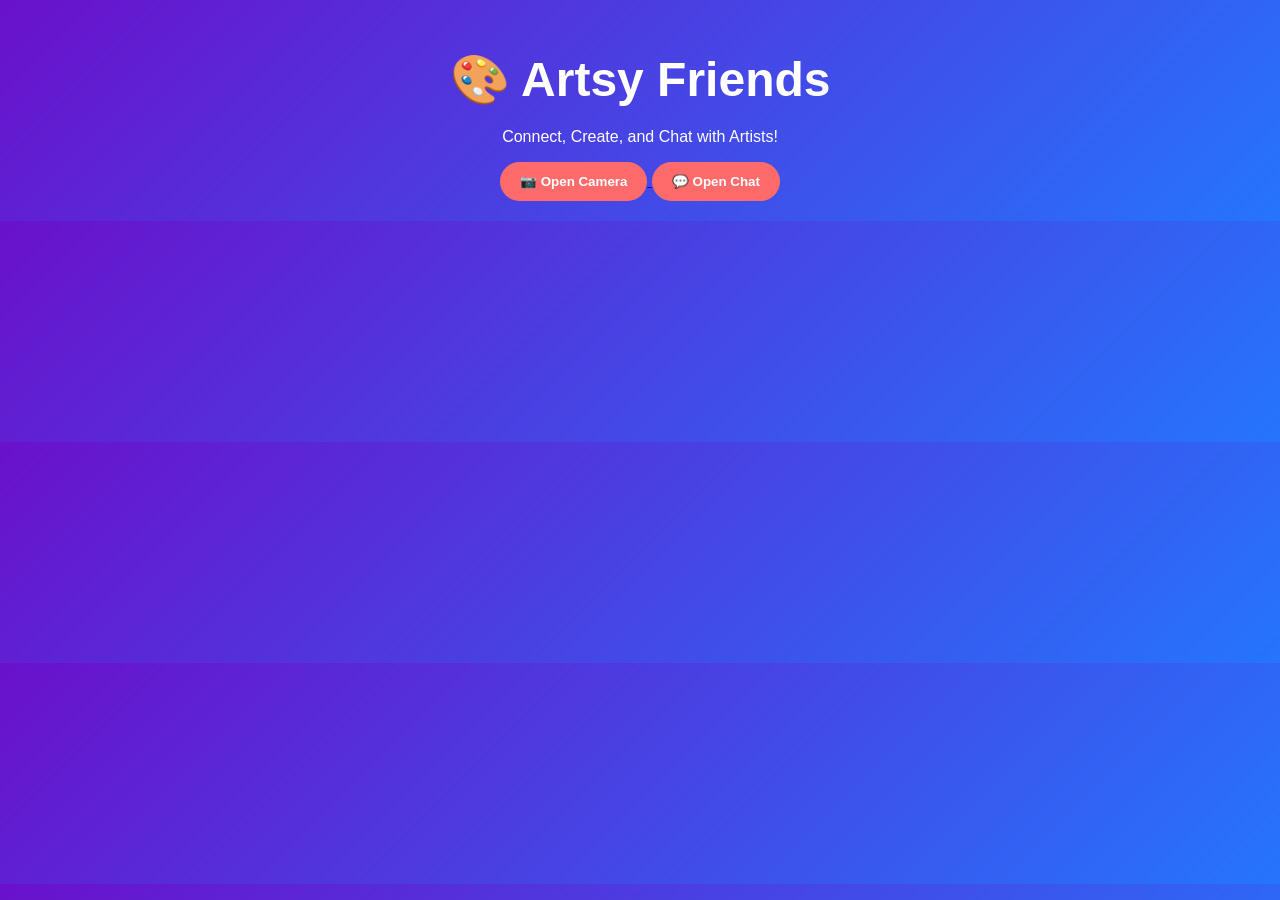
<file: index.html>
<!DOCTYPE html>
<html>
<head>
    <title>Artsy Friends</title>
    <link rel="stylesheet" href="style.css">
</head>
<body>

    <h1>🎨 Artsy Friends</h1>

    <p>Connect, Create, and Chat with Artists!</p>

    <div class="menu">
        <a href="camera.html">
            <button>📷 Open Camera</button>
        </a>

        <a href="chat.html">
            <button>💬 Open Chat</button>
        </a>
    </div>

</body>
</html>
</file>
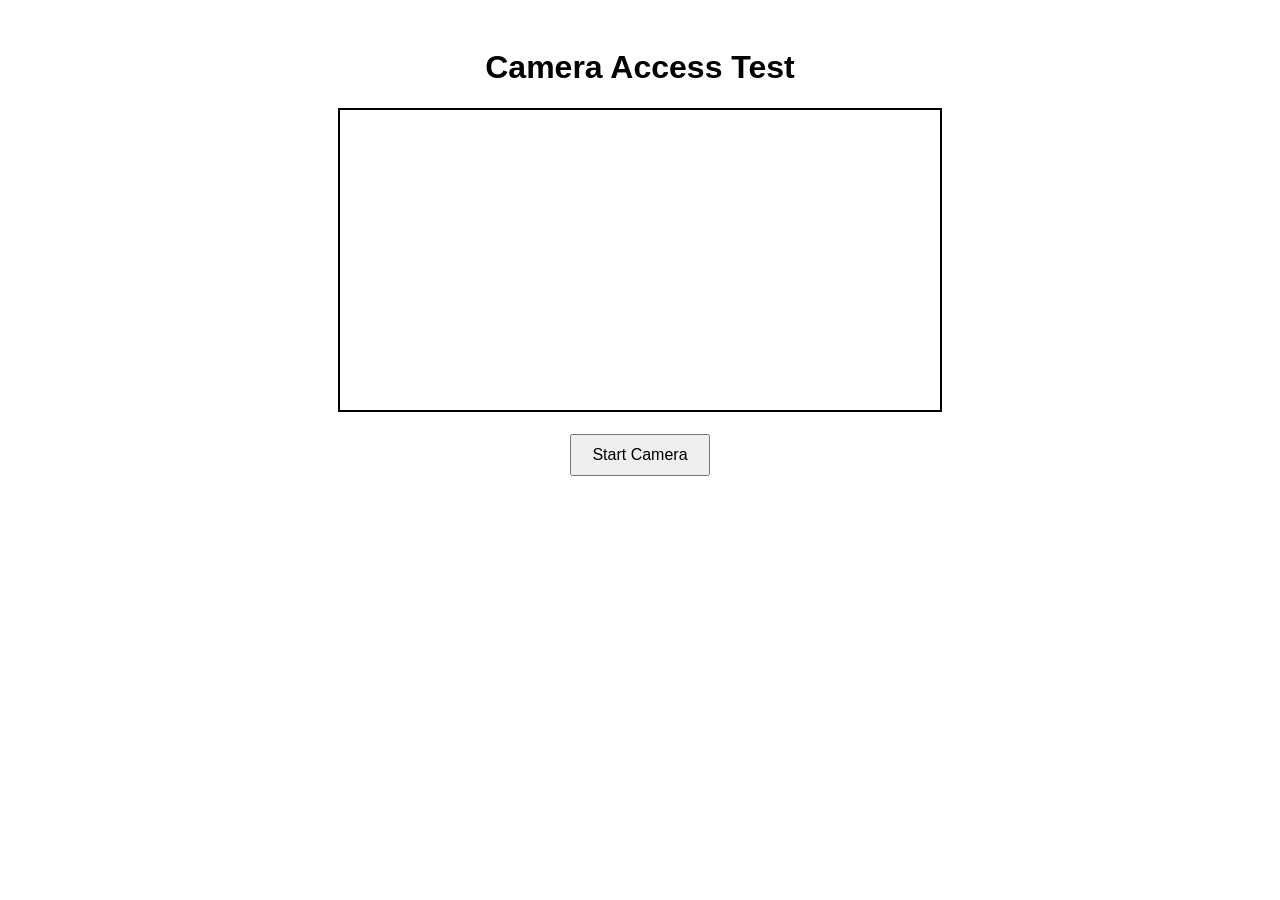
<file: camera.html>
<!DOCTYPE html>
<html>
<head>
    <title>Camera Test</title>
    <style>
        body {
            font-family: Arial, sans-serif;
            text-align: center;
            padding: 20px;
        }

        video {
            width: 80%;
            max-width: 600px;
            border: 2px solid black;
        }

        button {
            padding: 10px 20px;
            font-size: 16px;
        }
    </style>
</head>
<body>
    <h1>Camera Access Test</h1>

    <video id="video" autoplay playsinline></video>
    <br><br>

    <button onclick="startCamera()">Start Camera</button>

    <script>
        async function startCamera() {
            try {
                const stream = await navigator.mediaDevices.getUserMedia({
                    video: true
                });

                document.getElementById("video").srcObject = stream;
            } catch (error) {
                alert("Camera access denied or unavailable.");
                console.error(error);
            }
        }
    </script>
</body>
</html>
</file>
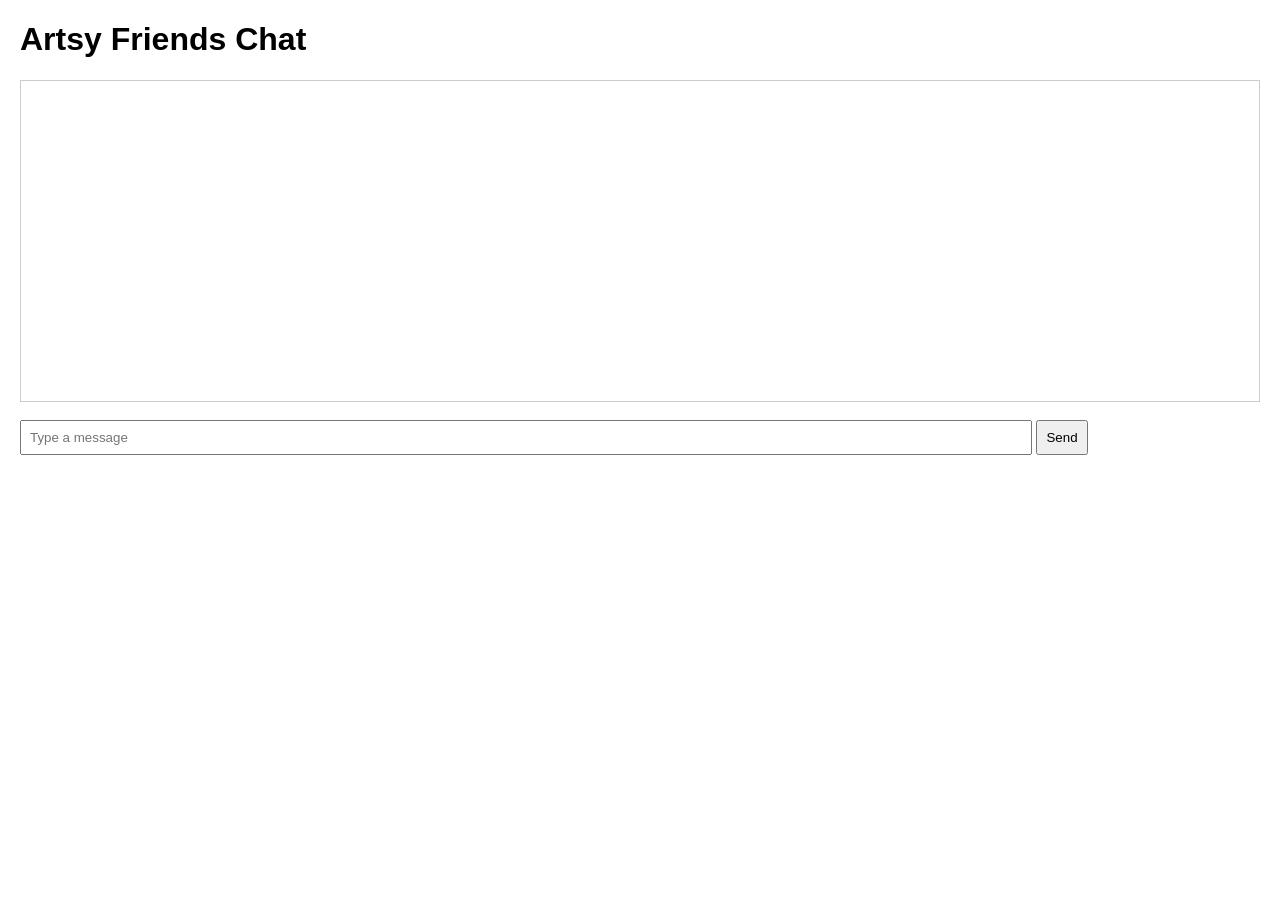
<file: chat.html>
<!DOCTYPE html>
<html>
<head>
    <title>Artsy Friends Chat</title>
    <style>
        body { font-family: Arial; margin: 20px; }
        #chat { border: 1px solid #ccc; height: 300px; padding: 10px; overflow-y: auto; }
        input { width: 80%; padding: 8px; }
        button { padding: 8px; }
    </style>
</head>
<body>
    <h1>Artsy Friends Chat</h1>

    <div id="chat"></div>
    <br>

    <input id="message" placeholder="Type a message">
    <button onclick="sendMessage()">Send</button>

    <script>
        function sendMessage() {
            const msg = document.getElementById("message").value;
            const chat = document.getElementById("chat");

            if (msg.trim() !== "") {
                chat.innerHTML += "<p>" + msg + "</p>";
                document.getElementById("message").value = "";
            }
        }
    </script>
</body>
</html>
</file>
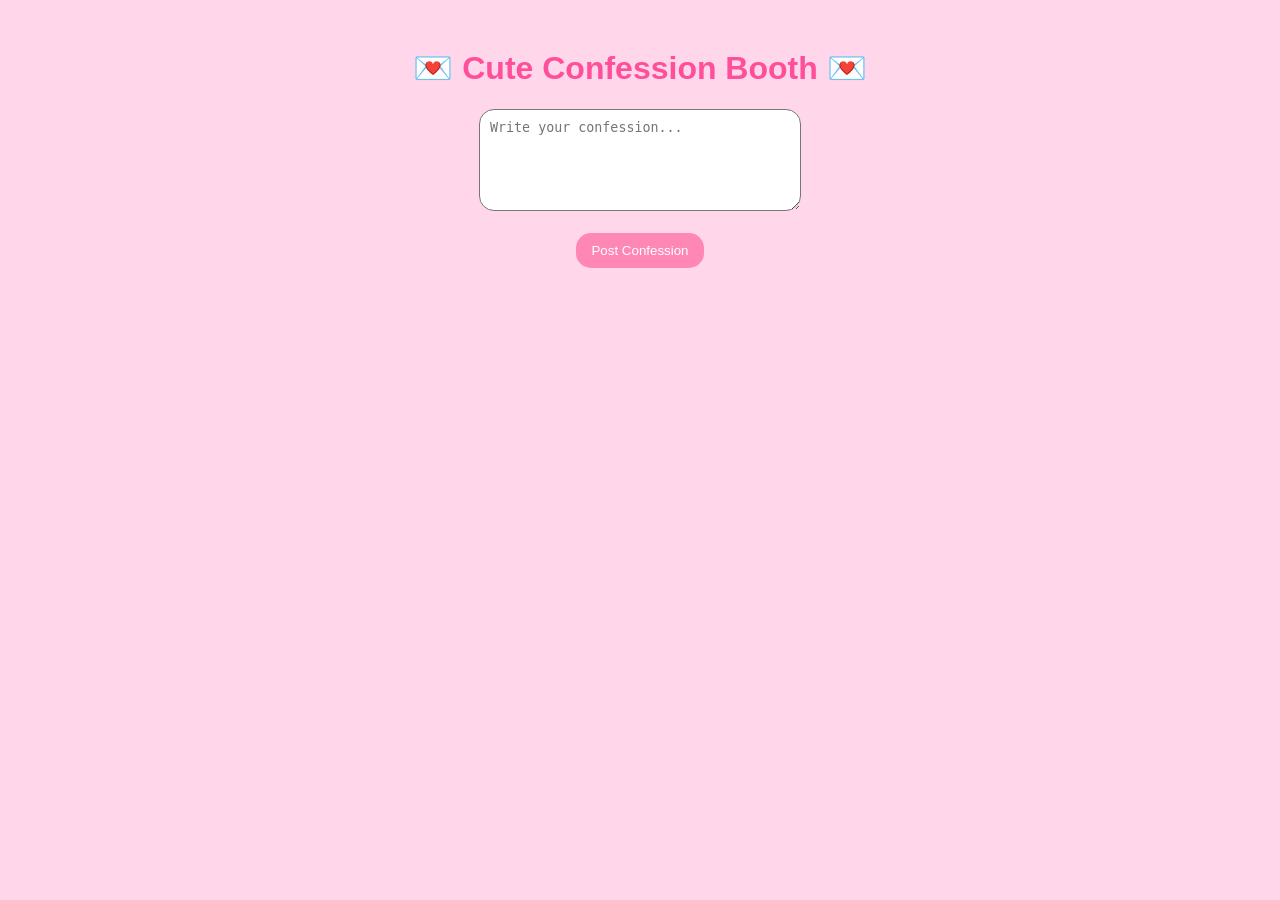
<file: Confessions.html>
<!DOCTYPE html>
<html>
<head>
<title>💌 Confession Booth</title>
<style>
body{
    font-family: Arial, sans-serif;
    background:#ffd6ea;
    text-align:center;
    padding:20px;
}

h1{
    color:#ff4f9a;
}

textarea{
    width:300px;
    height:80px;
    border-radius:15px;
    padding:10px;
}

button{
    background:#ff87b5;
    color:white;
    border:none;
    padding:10px 15px;
    border-radius:15px;
    cursor:pointer;
}

.post{
    background:white;
    max-width:400px;
    margin:15px auto;
    padding:15px;
    border-radius:20px;
    box-shadow:0 0 10px pink;
}

.comment{
    margin-top:10px;
    padding:5px;
}
</style>
</head>

<body>

<h1>💌 Cute Confession Booth 💌</h1>

<textarea id="confession"
placeholder="Write your confession..."></textarea>

<br><br>

<button onclick="addPost()">Post Confession</button>

<div id="posts"></div>

<script>
function addPost(){

    let text =
    document.getElementById("confession").value;

    if(text.trim() === "") return;

    let post = document.createElement("div");
    post.className = "post";

    post.innerHTML =
    `
    <p>${text}</p>
    <button onclick="likePost(this)">❤️ 0</button>

    <br><br>

    <input placeholder="Write a comment...">

    <button onclick="addComment(this)">
    💬 Comment
    </button>

    <div class="comments"></div>
    `;

    document.getElementById("posts")
    .prepend(post);

    document.getElementById("confession").value="";
}

function likePost(button){
    let count =
    parseInt(button.innerText.split(" ")[1]);

    count++;

    button.innerText = "❤️ " + count;
}

function addComment(button){

    let input =
    button.previousElementSibling;

    let comments =
    button.nextElementSibling;

    if(input.value.trim() === "") return;

    let p = document.createElement("p");
    p.className = "comment";
    p.innerText = "💬 " + input.value;

    comments.appendChild(p);

    input.value = "";
}
</script>

</body>
</html>
</file>
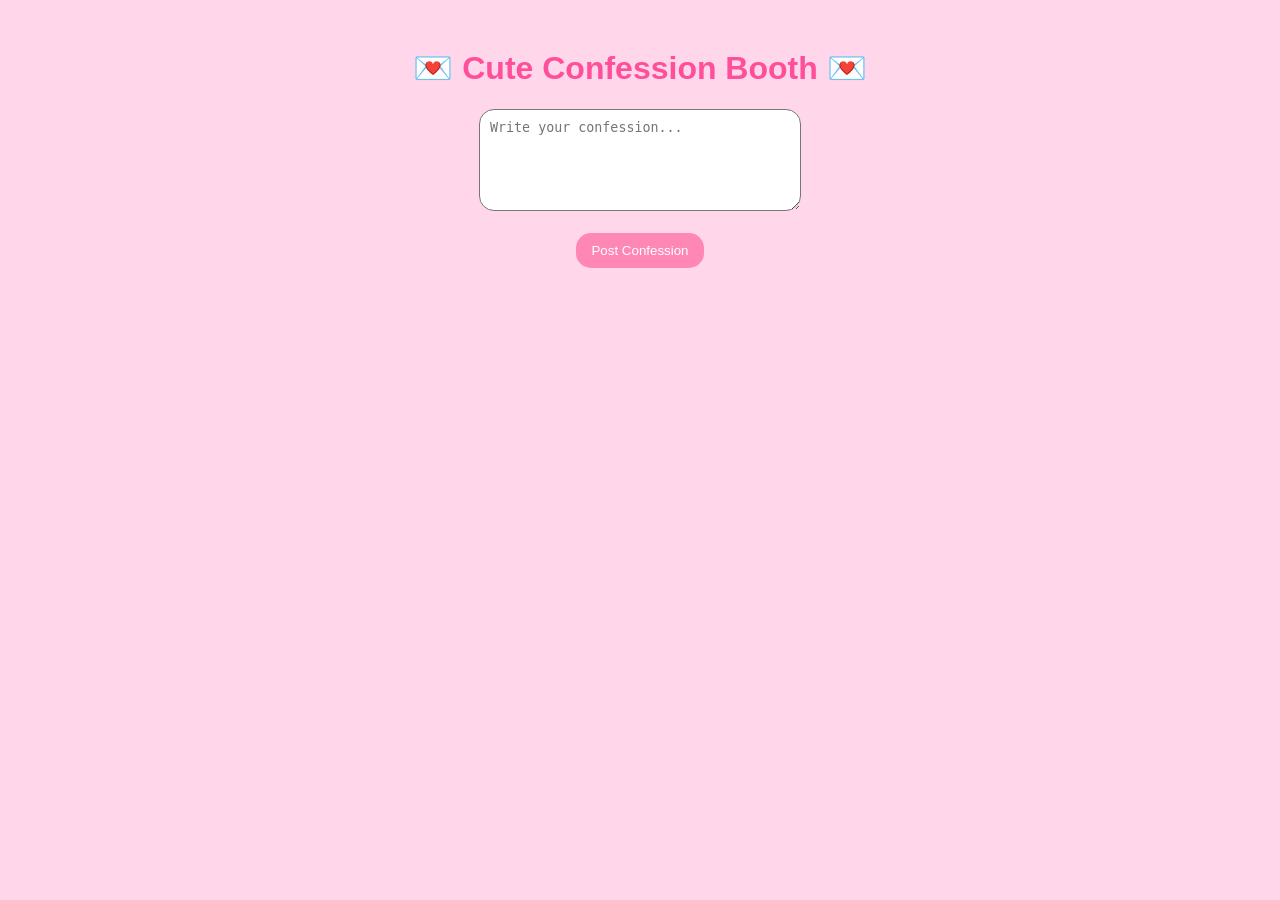
<file: confessions.html>
<!DOCTYPE html>
<html>
<head>
<title>💌 Confession Booth</title>
<style>
body{
    font-family: Arial, sans-serif;
    background:#ffd6ea;
    text-align:center;
    padding:20px;
}

h1{
    color:#ff4f9a;
}

textarea{
    width:300px;
    height:80px;
    border-radius:15px;
    padding:10px;
}

button{
    background:#ff87b5;
    color:white;
    border:none;
    padding:10px 15px;
    border-radius:15px;
    cursor:pointer;
}

.post{
    background:white;
    max-width:400px;
    margin:15px auto;
    padding:15px;
    border-radius:20px;
    box-shadow:0 0 10px pink;
}

.comment{
    margin-top:10px;
    padding:5px;
}
</style>
</head>

<body>

<h1>💌 Cute Confession Booth 💌</h1>

<textarea id="confession"
placeholder="Write your confession..."></textarea>

<br><br>

<button onclick="addPost()">Post Confession</button>

<div id="posts"></div>

<script>
function addPost(){

    let text =
    document.getElementById("confession").value;

    if(text.trim() === "") return;

    let post = document.createElement("div");
    post.className = "post";

    post.innerHTML =
    `
    <p>${text}</p>
    <button onclick="likePost(this)">❤️ 0</button>

    <br><br>

    <input placeholder="Write a comment...">

    <button onclick="addComment(this)">
    💬 Comment
    </button>

    <div class="comments"></div>
    `;

    document.getElementById("posts")
    .prepend(post);

    document.getElementById("confession").value="";
}

function likePost(button){
    let count =
    parseInt(button.innerText.split(" ")[1]);

    count++;

    button.innerText = "❤️ " + count;
}

function addComment(button){

    let input =
    button.previousElementSibling;

    let comments =
    button.nextElementSibling;

    if(input.value.trim() === "") return;

    let p = document.createElement("p");
    p.className = "comment";
    p.innerText = "💬 " + input.value;

    comments.appendChild(p);

    input.value = "";
}
</script>

</body>
</html>
</file>
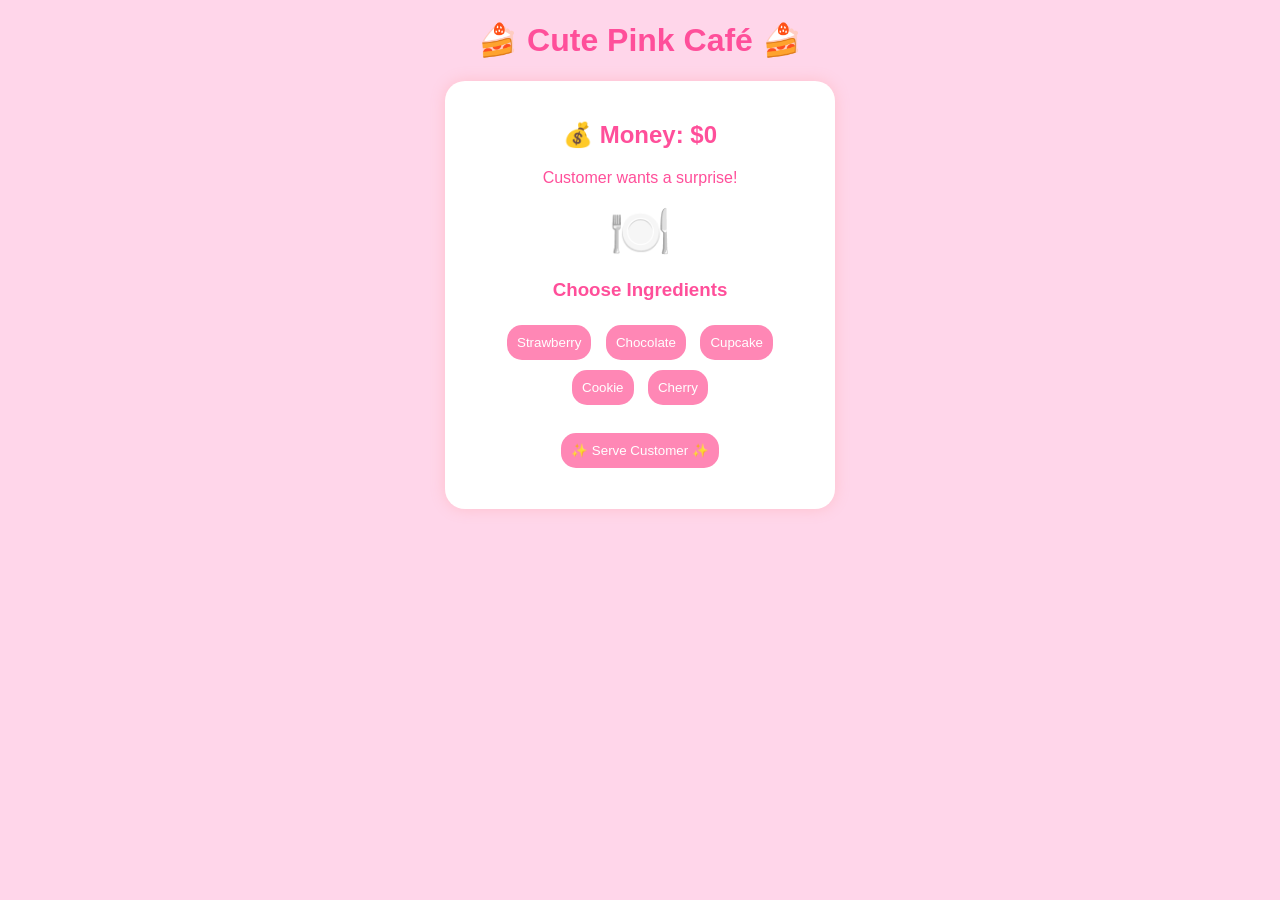
<file: cookinggame.html>
<!DOCTYPE html>
<html>
<head>
    <title>🍓 Pink Café</title>
    <style>
        body{
            background:#ffd6ea;
            font-family:Comic Sans MS, Arial;
            text-align:center;
            color:#ff4f9a;
        }

        .box{
            background:white;
            width:350px;
            margin:auto;
            padding:20px;
            border-radius:20px;
            box-shadow:0 0 15px pink;
        }

        button{
            background:#ff87b5;
            border:none;
            color:white;
            padding:10px;
            margin:5px;
            border-radius:15px;
            cursor:pointer;
        }

        button:hover{
            background:#ff5f9e;
        }

        #food{
            font-size:50px;
        }
    </style>
</head>
<body>

<h1>🍰 Cute Pink Café 🍰</h1>

<div class="box">
    <h2>💰 Money: $<span id="money">0</span></h2>

    <p id="customer">Customer wants a surprise!</p>

    <div id="food">🍽️</div>

    <h3>Choose Ingredients</h3>

    <button onclick="add('🍓')">Strawberry</button>
    <button onclick="add('🍫')">Chocolate</button>
    <button onclick="add('🧁')">Cupcake</button>
    <button onclick="add('🍪')">Cookie</button>
    <button onclick="add('🍒')">Cherry</button>

    <br><br>

    <button onclick="serve()">✨ Serve Customer ✨</button>

    <p id="dish"></p>
</div>

<script>
let money = 0;
let dish = "";

function add(item){
    dish += item;
    document.getElementById("dish").innerHTML =
        "Recipe: " + dish;
}

function serve(){document.getElementById("money").textContent = money;

    document.getElementById("food").innerHTML = "🎉";

    document.getElementById("customer").innerHTML =
        "😍 Customer loved it! Paid $" + pay + " 💖";

    setTimeout(() => {
        document.getElementById("food").innerHTML = "🍽️";
    }, 1500);

    dish = "";
    document.getElementById("dish").innerHTML = "";
}

    if(dish === ""){
        alert("Make something first!");
        return;
    }

    let pay = Math.floor(Math.random()*50)+10;

    money += pay;

    document.getElementById("money").textContent = money;

    document.getElementById("customer").innerHTML =
        "😍 Customer loved it! Paid $" + pay;

    dish = "";
    document.getElementById("dish").innerHTML = "";
}
</script>

</body>
</html>
</file>
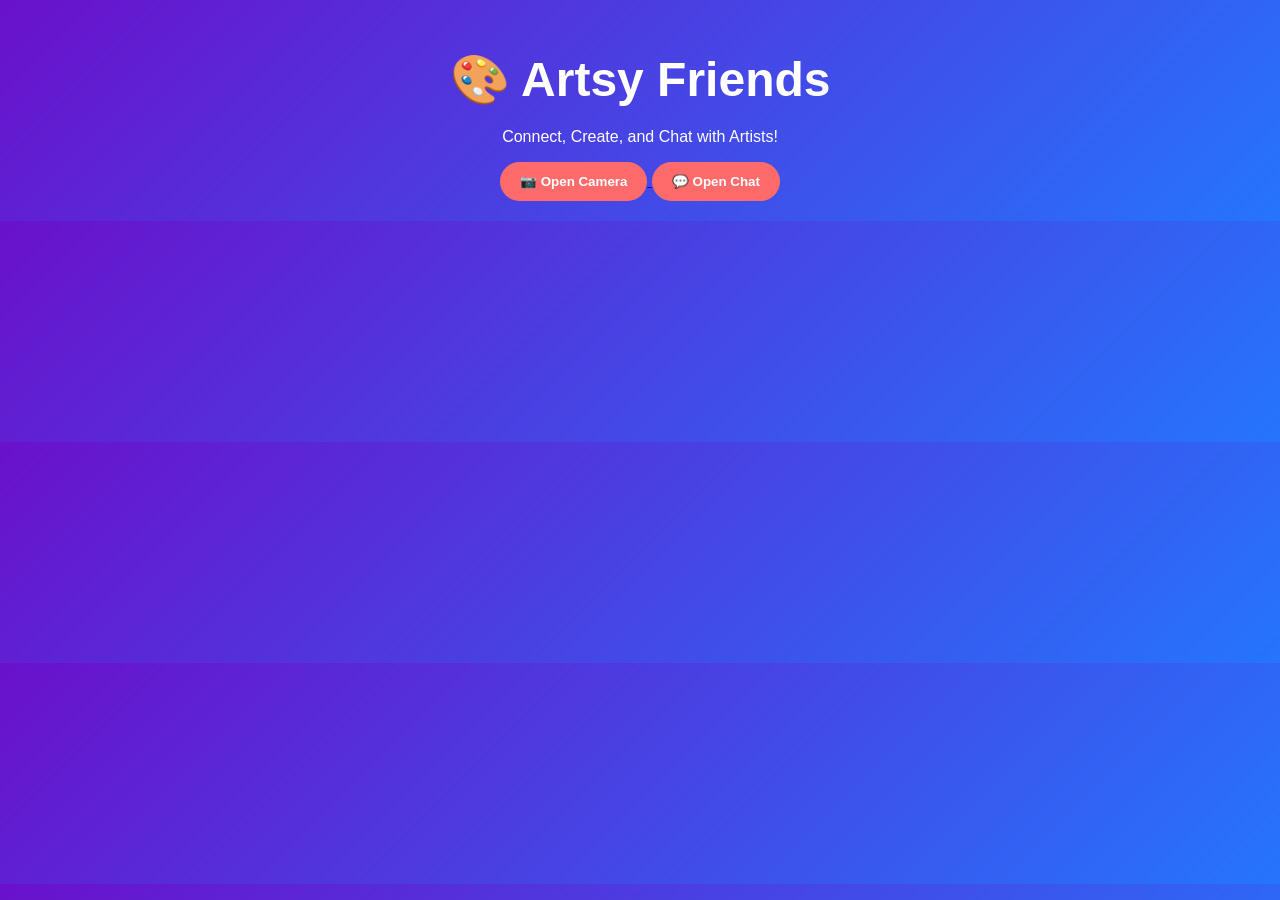
<file: index .html>
<!DOCTYPE html>
<html>
<head>
    <title>Artsy Friends</title>
    <link rel="stylesheet" href="style.css">
</head>
<body>

    <h1>🎨 Artsy Friends</h1>

    <p>Connect, Create, and Chat with Artists!</p>

    <div class="menu">
        <a href="camera.html">
            <button>📷 Open Camera</button>
        </a>

        <a href="chat.html">
            <button>💬 Open Chat</button>
        </a>
    </div>

</body>
</html>
</file>
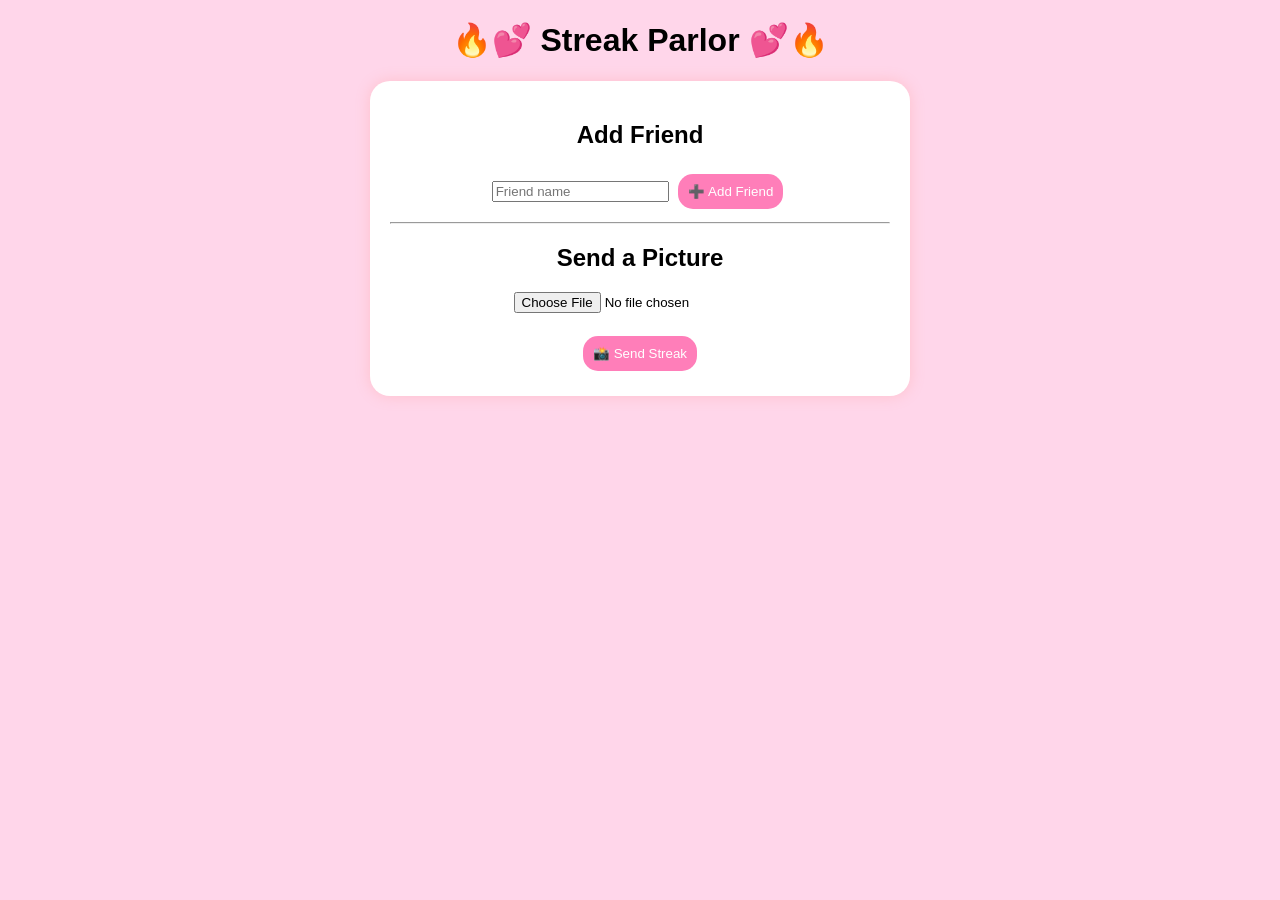
<file: Streakparlor.html>
<!DOCTYPE html>
<html>
<head>
<title>🔥 Streak Parlor</title>

<style>
body{
    font-family: Arial;
    background:#ffd6ea;
    text-align:center;
}

.box{
    background:white;
    max-width:500px;
    margin:auto;
    padding:20px;
    border-radius:20px;
    box-shadow:0 0 15px pink;
}

button{
    background:#ff7eb9;
    color:white;
    border:none;
    padding:10px;
    margin:5px;
    border-radius:15px;
    cursor:pointer;
}

.friend{
    background:#ffeaf4;
    padding:10px;
    margin:10px;
    border-radius:15px;
}

img{
    max-width:250px;
    border-radius:15px;
}
</style>
</head>

<body>

<h1>🔥💕 Streak Parlor 💕🔥</h1>

<div class="box">

<h2>Add Friend</h2>

<input id="friendName"
placeholder="Friend name">

<button onclick="addFriend()">
➕ Add Friend
</button>

<div id="friends"></div>

<hr>

<h2>Send a Picture</h2>

<input
type="file"
accept="image/*"
id="photoInput">

<br><br>

<button onclick="sendPhoto()">
📸 Send Streak
</button>

<div id="photoArea"></div>

</div>

<script>

let streak = 0;

function addFriend(){

    let name =
    document.getElementById("friendName").value;

    if(name==="") return;

    let div =
    document.createElement("div");

    div.className="friend";

    let name =
    document.getElementById("friendName").value;

    if(name === "") return;

    let request =
    document.createElement("div");

    request.className = "friend";

    request.innerHTML = `
        💌 ${name} wants to be friends!
        <br><br>
        <button onclick="acceptRequest(this, '${name}')">
        ✅ Accept
        </button>

        <button onclick="declineRequest(this)">
        ❌ Decline
        </button>
    `;

    document.getElementById("requests")
    .appendChild(request);

    document.getElementById("friendName").value="";
}function acceptRequest(button, name){

    let card =
    button.parentElement;

    card.remove();

    let friend =
    document.createElement("div");

    friend.className = "friend";

    friend.innerHTML =
    "💖 " + name +
    " | 🔥 Streak: 0";

    document.getElementById("friends")
    .appendChild(friend);
}

function declineRequest(button){
    button.parentElement.remove();
}

function sendPhoto(){

    let file =
    document.getElementById("photoInput")
    .files[0];

    if(!file) return;

    let reader =
    new FileReader();

    reader.onload=function(e){

        streak++;

        document.getElementById("photoArea")
        .innerHTML=
        `
        <h3>📸 Streak Sent!</h3>
        <img src="${e.target.result}">
        <p>🔥 Current Streak: ${streak}</p>
        `;
    };

    reader.readAsDataURL(file);
}

</script>

</body>
</html>
</file>
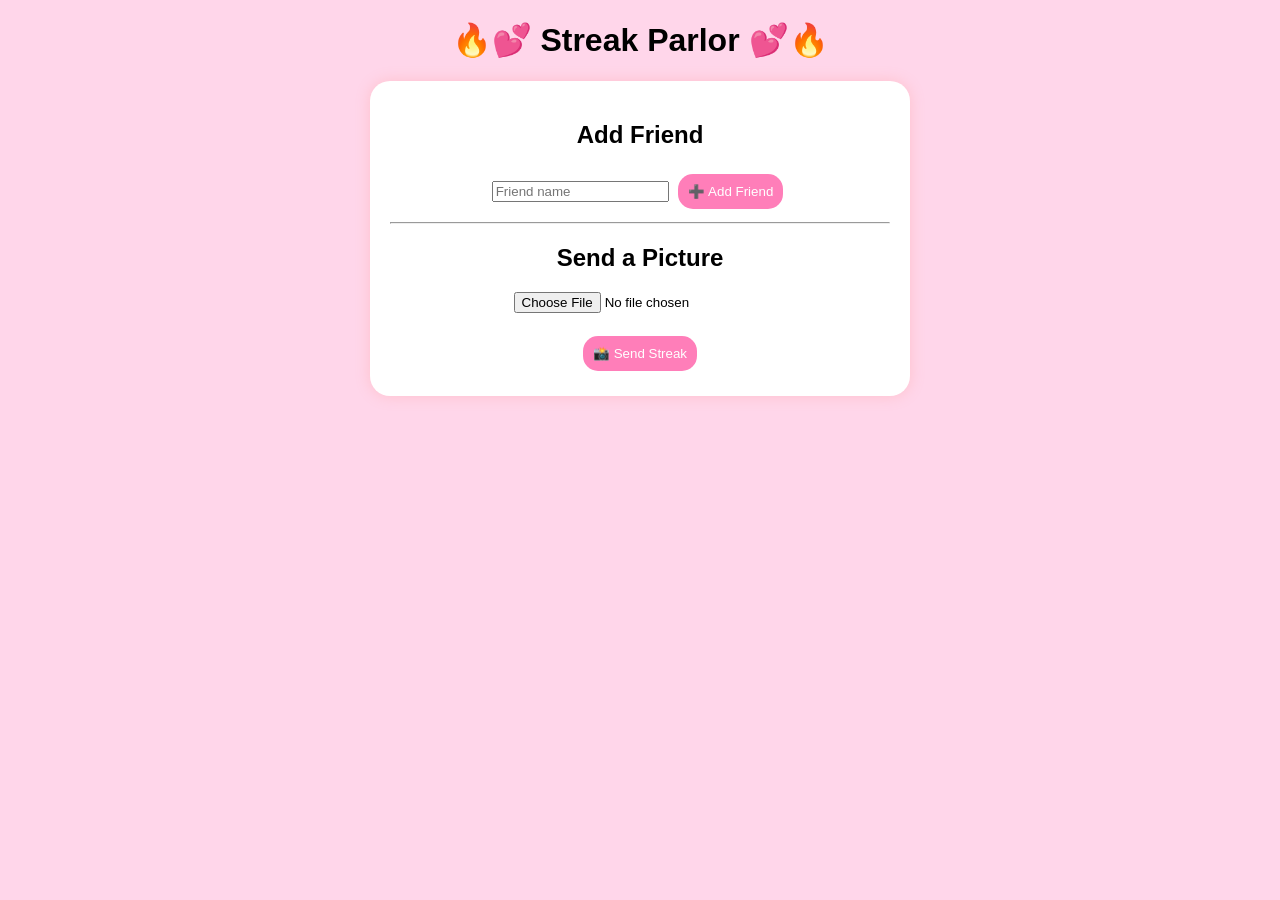
<file: streakparlor.html>
<!DOCTYPE html>
<html>
<head>
<title>🔥 Streak Parlor</title>

<style>
body{
    font-family: Arial;
    background:#ffd6ea;
    text-align:center;
}

.box{
    background:white;
    max-width:500px;
    margin:auto;
    padding:20px;
    border-radius:20px;
    box-shadow:0 0 15px pink;
}

button{
    background:#ff7eb9;
    color:white;
    border:none;
    padding:10px;
    margin:5px;
    border-radius:15px;
    cursor:pointer;
}

.friend{
    background:#ffeaf4;
    padding:10px;
    margin:10px;
    border-radius:15px;
}

img{
    max-width:250px;
    border-radius:15px;
}
</style>
</head>

<body>

<h1>🔥💕 Streak Parlor 💕🔥</h1>

<div class="box">

<h2>Add Friend</h2>

<input id="friendName"
placeholder="Friend name">

<button onclick="addFriend()">
➕ Add Friend
</button>

<div id="friends"></div>

<hr>

<h2>Send a Picture</h2>

<input
type="file"
accept="image/*"
id="photoInput">

<br><br>

<button onclick="sendPhoto()">
📸 Send Streak
</button>

<div id="photoArea"></div>

</div>

<script>

let streak = 0;

function addFriend(){

    let name =
    document.getElementById("friendName").value;

    if(name==="") return;

    let div =
    document.createElement("div");

    div.className="friend";

    let name =
    document.getElementById("friendName").value;

    if(name === "") return;

    let request =
    document.createElement("div");

    request.className = "friend";

    request.innerHTML = `
        💌 ${name} wants to be friends!
        <br><br>
        <button onclick="acceptRequest(this, '${name}')">
        ✅ Accept
        </button>

        <button onclick="declineRequest(this)">
        ❌ Decline
        </button>
    `;

    document.getElementById("requests")
    .appendChild(request);

    document.getElementById("friendName").value="";
}function acceptRequest(button, name){

    let card =
    button.parentElement;

    card.remove();

    let friend =
    document.createElement("div");

    friend.className = "friend";

    friend.innerHTML =
    "💖 " + name +
    " | 🔥 Streak: 0";

    document.getElementById("friends")
    .appendChild(friend);
}

function declineRequest(button){
    button.parentElement.remove();
}

function sendPhoto(){

    let file =
    document.getElementById("photoInput")
    .files[0];

    if(!file) return;

    let reader =
    new FileReader();

    reader.onload=function(e){

        streak++;

        document.getElementById("photoArea")
        .innerHTML=
        `
        <h3>📸 Streak Sent!</h3>
        <img src="${e.target.result}">
        <p>🔥 Current Streak: ${streak}</p>
        `;
    };

    reader.readAsDataURL(file);
}

</script>

</body>
</html>
</file>
<file: style.css>
body {
    background: linear-gradient(135deg, #6a11cb, #2575fc);
    font-family: Arial, sans-serif;
    color: white;
    text-align: center;
    margin: 0;
    padding: 20px;
}

h1 {
    font-size: 3rem;
    margin-bottom: 20px;
}

#chat {
    background: white;
    color: black;
    width: 80%;
    max-width: 600px;
    height: 300px;
    margin: auto;
    padding: 10px;
    border-radius: 15px;
    overflow-y: auto;
    box-shadow: 0 4px 10px rgba(0,0,0,0.3);
}

input {
    width: 70%;
    padding: 12px;
    border: none;
    border-radius: 25px;
    margin-top: 15px;
}

button {
    padding: 12px 20px;
    border: none;
    border-radius: 25px;
    background: #ff6b6b;
    color: white;
    cursor: pointer;
    font-weight: bold;
}

button:hover {
    background: #ff4d4d;
}

video {
    width: 80%;
    max-width: 600px;
    border-radius: 15px;
    border: 4px solid white;
    box-shadow: 0 4px 10px rgba(0,0,0,0.3);
}
</file>
